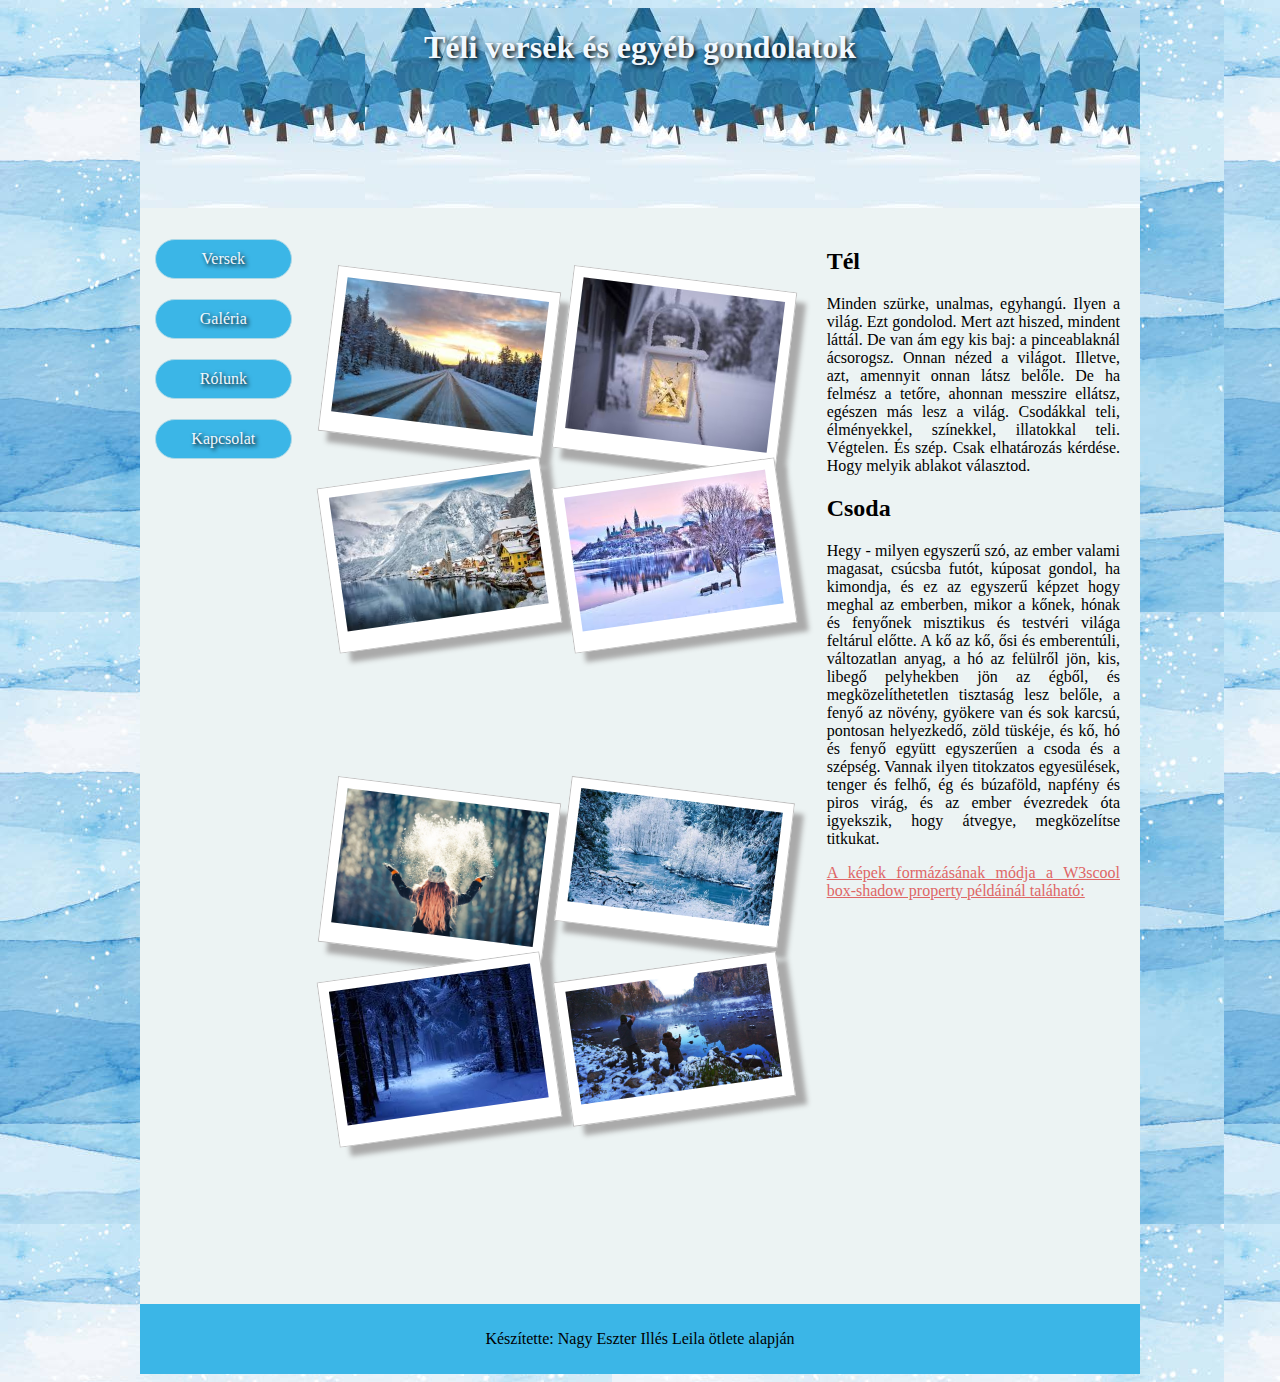
<file: fajlok/index.html>
<!DOCTYPE html>
<html lang="en">
<head>
    <meta charset="UTF-8">
    <meta name="viewport" content="width=device-width, initial-scale=1.0">
    <title>Nagy Eszter</title>
    <link rel="stylesheet" href="stilus.css">
</head>
<body>
    <main>
        <header>
            <h1>Téli versek és egyéb gondolatok</h1>
        </header>
        <nav>
            <div>
                <ul>
                    <li><a href="versek.html">Versek</a></li>
                    <li><a href="index.html">Galéria</a></li>
                    <li><a href="#">Rólunk</a></li>
                    <li><a href="#">Kapcsolat</a></li>
                </ul>

            </div>
        </nav>
        <article>
            <div class="kepek">
                <img class="rotate_right" src="/kepek/tel1.jpg" alt="Téli tájak">
                <img class="rotate_right" src="/kepek/tel2.jpg" alt="Téli tájak">
                <img class="rotate_left" src="/kepek/tel3.jpg" alt="Téli tájak">
                <img class="rotate_left" src="/kepek/tel4.jpg" alt="Téli tájak">
            </div>
            <div class="kepek">
                <img class="rotate_right" src="/kepek/tel5.jpg" alt="Téli tájak">
                <img class="rotate_right" src="/kepek/tel6.jpg" alt="Téli tájak">
                <img class="rotate_left" src="/kepek/tel7.jpg" alt="Téli tájak">
                <img class="rotate_left" src="/kepek/tel8.jpg" alt="Téli tájak">
            </div>
        </article>
        <aside>
            <h2>Tél</h2>
                <p>Minden szürke, unalmas, egyhangú. Ilyen a világ. Ezt gondolod. Mert azt hiszed, mindent láttál. De van ám egy kis baj: a pinceablaknál ácsorogsz. Onnan nézed a világot. Illetve, azt, amennyit onnan látsz belőle. De ha felmész a tetőre, ahonnan messzire ellátsz, egészen más lesz a világ. Csodákkal teli, élményekkel, színekkel, illatokkal teli. Végtelen. És szép. Csak elhatározás kérdése. Hogy melyik ablakot választod.</p>
            <h2>Csoda</h2>
                <p>Hegy - milyen egyszerű szó, az ember valami magasat, csúcsba futót, kúposat gondol, ha kimondja, és ez az egyszerű képzet hogy meghal az emberben, mikor a kőnek, hónak és fenyőnek misztikus és testvéri világa feltárul előtte. A kő az kő, ősi és emberentúli, változatlan anyag, a hó az felülről jön, kis, libegő pelyhekben jön az égből, és megközelíthetetlen tisztaság lesz belőle, a fenyő az növény, gyökere van és sok karcsú, pontosan helyezkedő, zöld tüskéje, és kő, hó és fenyő együtt egyszerűen a csoda és a szépség. Vannak ilyen titokzatos egyesülések, tenger és felhő, ég és búzaföld, napfény és piros virág, és az ember évezredek óta igyekszik, hogy átvegye, megközelítse titkukat.</p>
                <div class="w3schools">
                    <p>A képek formázásának módja a W3scool box-shadow property példáinál taláható: <a href="https://www.w3schools.com/cssref/tryit.asp?filename=trycss3_image_gallery"></a></p>
                </div>
        </aside>
        <footer>
            <p>Készítette: Nagy Eszter      Illés Leila ötlete alapján</p>
        </footer>

    </main>
    
</body>
</html>
</file>
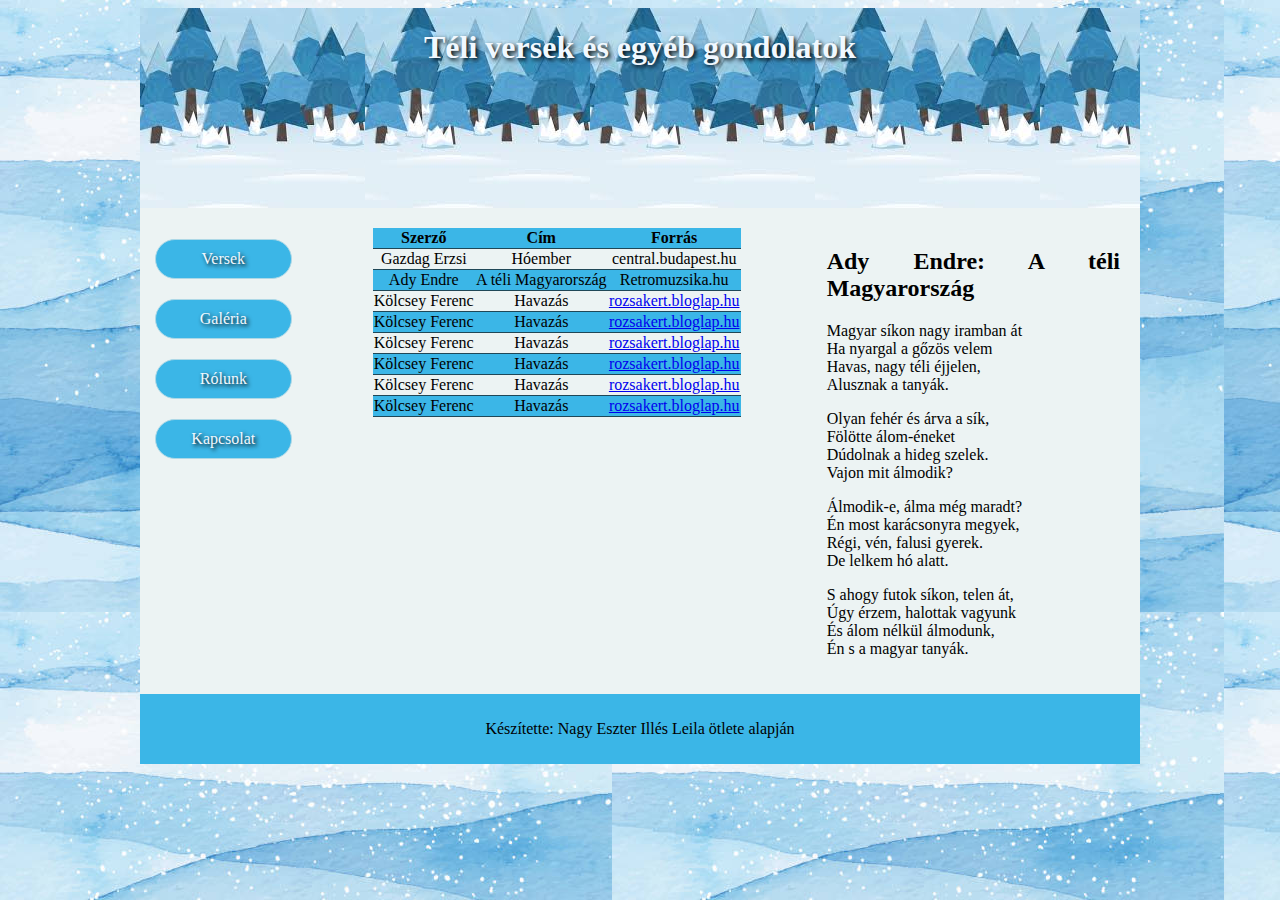
<file: fajlok/versek.html>
<!DOCTYPE html>
<html lang="en">
<head>
    <meta charset="UTF-8">
    <meta name="viewport" content="width=device-width, initial-scale=1.0">
    <title>Nagy Eszter</title>
    <link rel="stylesheet" href="stilus.css">
</head>
<body>
    <main>
        <header>
            <h1>Téli versek és egyéb gondolatok</h1>
        </header>
        <nav>
            <div>
                <ul>
                    <li><a href="versek.html">Versek</a></li>
                    <li><a href="index.html">Galéria</a></li>
                    <li><a href="#">Rólunk</a></li>
                    <li><a href="#">Kapcsolat</a></li>
                </ul>

            </div>
        </nav>
        <article>
           <div class="responsivetablazat">
                <table>
                    <tr>
                        <th>Szerző</th>
                        <th>Cím</th>
                        <th>Forrás</th>
                    </tr>
                    
                        <tr>
                            <td>Gazdag Erzsi</td>
                            <td>Hóember</td>
                            <td><a href="#"></a>central.budapest.hu</td>
                        </tr>
                        <tr>
                            <td>Ady Endre</td>
                            <td>A téli Magyarország</td>
                            <td><a href="#"></a>Retromuzsika.hu</td>
                        </tr>
                        <tr>
                            <td>Kölcsey Ferenc</td>
                            <td>Havazás</td>
                            <td><a href="#">rozsakert.bloglap.hu</a></td>
                        </tr>
                        <tr>
                            <td>Kölcsey Ferenc</td>
                            <td>Havazás</td>
                            <td><a href="#">rozsakert.bloglap.hu</a></td>
                        </tr>
                        <tr>
                            <td>Kölcsey Ferenc</td>
                            <td>Havazás</td>
                            <td><a href="#">rozsakert.bloglap.hu</a></td>
                        </tr>
                        <tr>
                            <td>Kölcsey Ferenc</td>
                            <td>Havazás</td>
                            <td><a href="#">rozsakert.bloglap.hu</a></td>
                        </tr>
                        <tr>
                            <td>Kölcsey Ferenc</td>
                            <td>Havazás</td>
                            <td><a href="#">rozsakert.bloglap.hu</a></td>
                        </tr>
                        <tr>
                            <td>Kölcsey Ferenc</td>
                            <td>Havazás</td>
                            <td><a href="#">rozsakert.bloglap.hu</a></td>
                        </tr>
                </table>
           </div>
        </article>
        <aside>
           <h2>Ady Endre: A téli Magyarország</h2>

           <p>Magyar síkon nagy iramban át<br>
            Ha nyargal a gőzös velem<br>
            Havas, nagy téli éjjelen,<br>
            Alusznak a tanyák.<br></p>

           <p>Olyan fehér és árva a sík,<br>
            Fölötte álom-éneket<br>
            Dúdolnak a hideg szelek.<br>
            Vajon mit álmodik?<br></p>

           <p>Álmodik-e, álma még maradt?<br>
            Én most karácsonyra megyek,<br>
            Régi, vén, falusi gyerek.<br>
            De lelkem hó alatt.<br></p>
            
           <p>S ahogy futok síkon, telen át,<br>
            Úgy érzem, halottak vagyunk<br>
            És álom nélkül álmodunk,<br>
            Én s a magyar tanyák.<br></p>
                
        </aside>
        <footer>
            <p>Készítette: Nagy Eszter      Illés Leila ötlete alapján</p>
        </footer>

    </main>
    
</body>
</html>
</file>
<file: fajlok/stilus.css>
*{
    box-sizing: border-box;

}
body{
    text-align: center;
    background-image: url(/kepek/hatter.jpg);
}
h1{
    color: aliceblue;
    text-shadow: 2px 2px 4px #000000;
}
footer, aside h2,aside p{
    text-align: justify;
}

header{
    grid-area: h;
    background-image: url(/kepek/fejlec.jpg);
    color: aliceblue;
    height: 200px;

}
nav{
    grid-area: n;
}
.kepek{
    display: grid;
    grid-template-columns: 1fr 1fr;
    margin-top: 50px;
    margin-bottom: 150px;
    gap: 10px;
}
article{
    grid-area: a;
    padding: 20px;
    
}
img{
    width: 100%;
    padding: 10px 10px 20px 10px;
    border: 1px solid #BFBFBF;
    background-color: white;
    box-shadow: 10px 10px 5px #aaaaaa;
}
.rotate_right {
    float: left;
    transform: rotate(7deg);
}
.rotate_left {
    float: left;
    transform: rotate(-8deg);
}
  

aside{
    grid-area: as;
    padding: 20px;
}
footer{
    grid-area: f;
    background-color: rgb(59, 182, 231);
    text-align: center;
    padding: 10px;
    
}

main{
    width: 100%;
    max-width: 1000px;
    margin: auto;
    display: grid;
    background-color: rgb(236, 243, 243);
    grid-template-columns: 1fr 3fr 2fr;
    grid-template-areas: 
    "h h h"
    "n a as"
    "f f f"
    ;
}
nav ul{
    display: grid;
    grid-template-columns: 1fr;
    padding: 5px;

}
nav li{
    list-style: none;
    border: 1px solid lightblue;
    border-radius: 80px;
    margin: 10px;
    text-align: center;
    background-color: rgb(59, 182, 231);
    color: aliceblue;
    text-shadow: 2px 2px 4px #000000;
    padding: 10px;
}
nav a{
    text-decoration: none;
    color: aliceblue;
}
.responsivetablazat{
    overflow-x: auto;
}
tbody tr:nth-child(odd){
    background-color: rgb(59, 182, 231);
}
table{
    border-collapse: collapse;
    width: 80%;
    margin: auto;
    min-width: 300px;

}
tr{
    border-bottom: 1px solid rgb(31, 71, 87);

}
.w3schools{
    text-decoration: underline;
    color: rgb(223, 102, 102);
}

@media  screen and (max-width: 700px) {
    nav ul{
        display: grid;
        grid-template-columns: 1fr;
    }
    main{
        display: grid;
        grid-template-columns: 1fr;
        grid-template-areas: 
        "h"
        "n"
        "a"
        "as"
        "f"
        ;
    }
    
}
</file>
